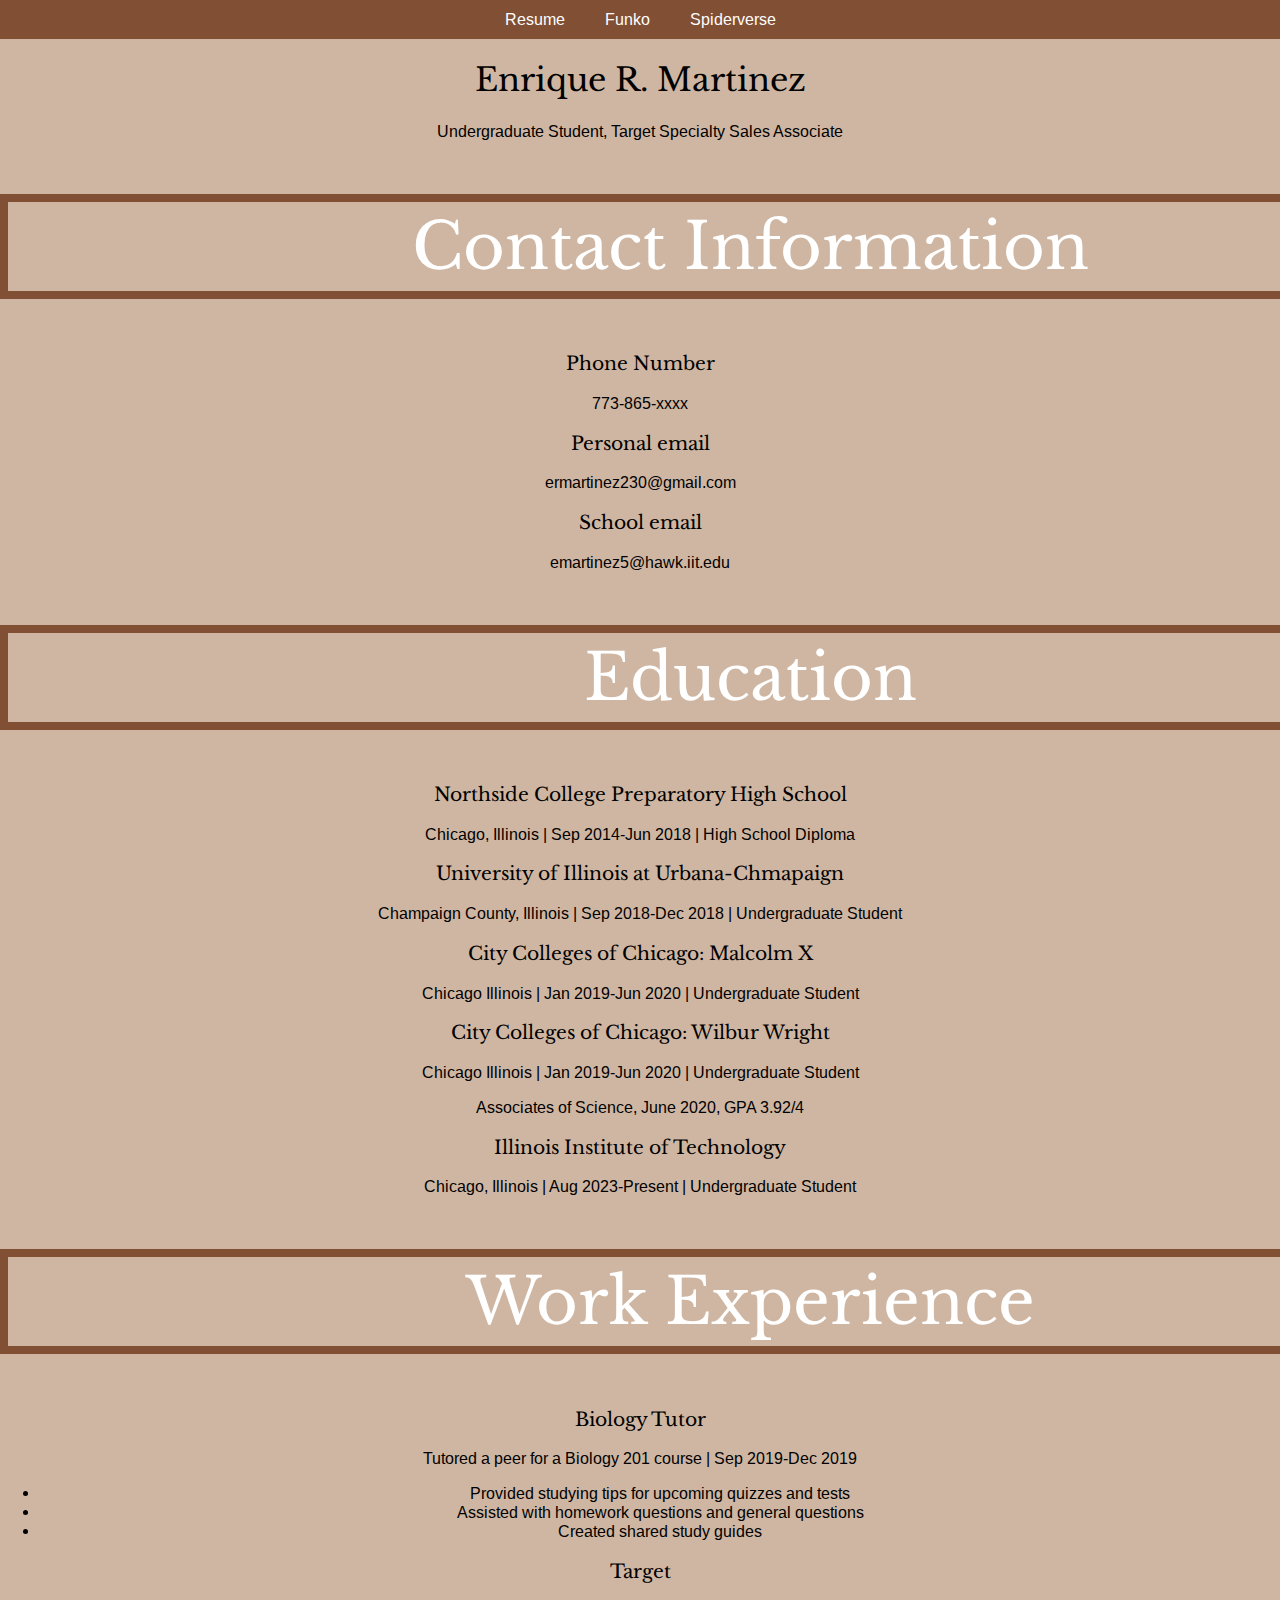
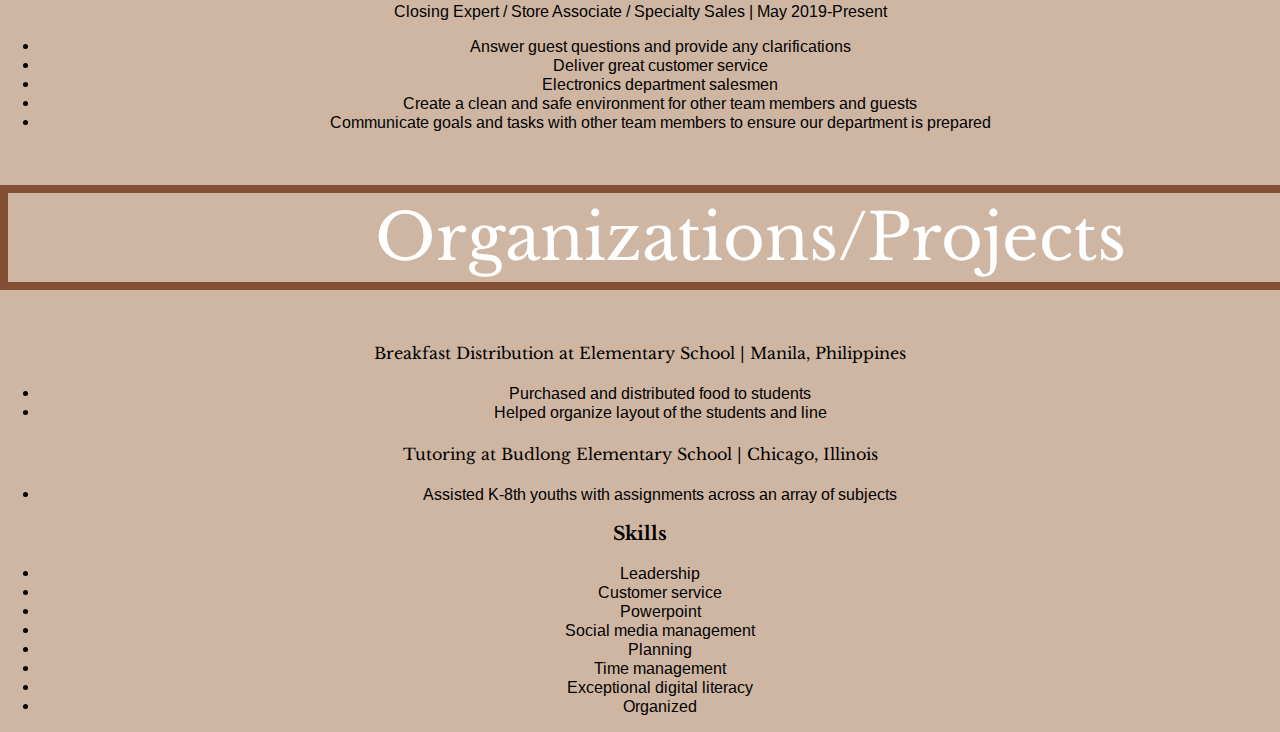
<file: index.html>
<!DOCTYPE html>
<html lang="en">
<head>
  <title>Enrique's Resume</title>
  <link rel="stylesheet" type="text/css" href="css/normalize.css"> 
  <link rel="stylesheet" href="css/style.css">
  <link rel="preconnect" href="https://fonts.googleapis.com">
  <link rel="preconnect" href="https://fonts.gstatic.com" crossorigin>
  <link href="https://fonts.googleapis.com/css2?family=Arimo&family=Libre+Baskerville:wght@700&display=swap" rel="stylesheet">
</head>
<body>
  <header>
    <nav id="main-navbar">
	<div id="navbar-container">
        <ul>
          <li> <a href="index.html">Resume</a></li>
          <li> <a href="funko.html">Funko</a></li>
          <li> <a href="spiderverse.html">Spiderverse</a></li>
        </ul>
	</div>
     </nav>
  </header>  
  <div class="center" >
  <h1>Enrique R. Martinez</h1>
    <p>Undergraduate Student, Target Specialty Sales Associate</p>
    <section id="contact">   
    <h2>Contact Information</h2>
    <h3>Phone Number</h3>
      <p>773-865-xxxx</p>
    <h3>Personal email</h3>
      <p>ermartinez230@gmail.com</p>
    <h3>School email</h3>
      <p>emartinez5@hawk.iit.edu</p>
    </section>
    <section id="educ">	
    <h2>Education</h2>
    <h3>Northside College Preparatory High School</h3>
      <p>Chicago, Illinois | Sep 2014-Jun 2018 | High School Diploma</p>   
    <h3>University of Illinois at Urbana-Chmapaign</h3>
      <p>Champaign County, Illinois | Sep 2018-Dec 2018 | Undergraduate Student</p>   
    <h3>City Colleges of Chicago: Malcolm X</h3>
      <p>Chicago Illinois | Jan 2019-Jun 2020 | Undergraduate Student</p>  
    <h3>City Colleges of Chicago: Wilbur Wright</h3>	        
      <p>Chicago Illinois | Jan 2019-Jun 2020 | Undergraduate Student</p> 	
      <p>Associates of Science, June 2020, GPA 3.92/4
    <h3>Illinois Institute of Technology</h3>		
      <p>Chicago, Illinois | Aug 2023-Present | Undergraduate Student</p>
    </section>
    <section id="work">
    <h2>Work Experience</h2>  
    <h3>Biology Tutor</h3>
      <p>Tutored a peer for a Biology 201 course | Sep 2019-Dec 2019</p>
        <ul>
          <li>Provided studying tips for upcoming quizzes and tests</li>
    	  <li>Assisted with homework questions and general questions</li>
    	  <li>Created shared study guides</li>
	</ul>
    <h3>Target</h3>	
      <p>Closing Expert / Store Associate / Specialty Sales | May 2019-Present</p>
        <ul>
          <li>Answer guest questions and provide any clarifications</li>
  	  <li>Deliver great customer service</li>
	  <li>Electronics department salesmen</li>
	  <li>Create a clean and safe environment for other team members and guests</li>
          <li>Communicate goals and tasks with other team members to ensure our department is prepared</li>
	</ul>
	</section>
	<section id="org">
    <h2>Organizations/Projects</h2>
    <h4>Breakfast Distribution at Elementary School | Manila, Philippines</h4>
      <ul>
        <li>Purchased and distributed food to students</li>
        <li>Helped organize layout of the students and line</li>
      </ul>  
      <h4>Tutoring at Budlong Elementary School | Chicago, Illinois</h4>
	<ul>
          <li>Assisted K-8th youths with assignments across an array of subjects</li>	
	</ul> 
	</section>
      <h3><strong>Skills</strong></h3>
        <ul>
          <li>Leadership</li>
          <li>Customer service</li>
          <li>Powerpoint</li>
          <li>Social media management</li>
          <li>Planning</li>
          <li>Time management</li>
          <li>Exceptional digital literacy</li>
          <li>Organized</li>	  
       </ul>
   </div> 	
 </body>
</html>
</file>
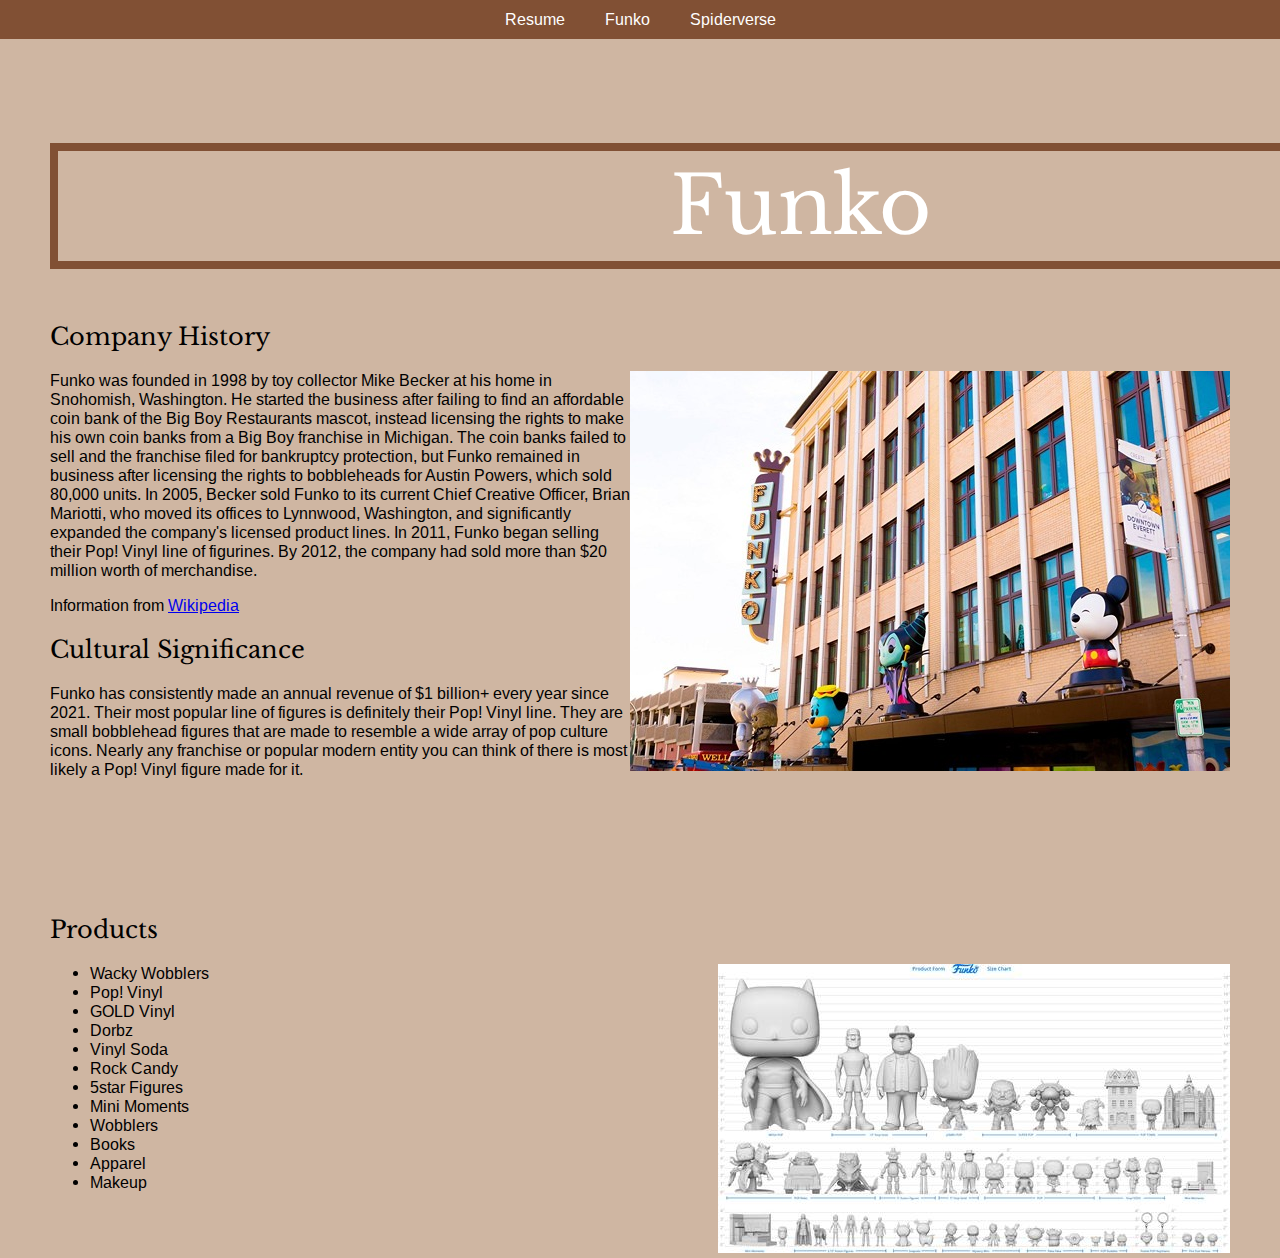
<file: funko.html>
<!DOCTYPE html>
<html lang="en">
<head>
  <title>Funko</title>
  <link rel="stylesheet" type="text/css" href="css/normalize.css"> 
  <link rel="stylesheet" href="css/style.css">
  <link rel="preconnect" href="https://fonts.googleapis.com">
  <link rel="preconnect" href="https://fonts.gstatic.com" crossorigin>
  <link href="https://fonts.googleapis.com/css2?family=Arimo&family=Libre+Baskerville:wght@700&display=swap" rel="stylesheet">  
</head>
<body>
  <header>
    <nav id="main-navbar">
    <div id="navbar-container">
      <ul>
        <li> <a href="index.html">Resume</a></li>
        <li> <a href="funko.html">Funko</a></li>
	<li> <a href="spiderverse.html">Spiderverse</a></li>
      </ul>
    </div>
    </nav>
  </header>
  <section id="funko">
  <h1>Funko</h1>
    <h2>Company History</h2>
    <img class="floatright" src="images/funkoHQ.jpg" alt="Outside of Funko HQ in Everett, Washington with large Funko pops around the building">
      <p>Funko was founded in 1998 by toy collector Mike Becker at his home in Snohomish, Washington. 
	  He started the business after failing to find an affordable coin bank of the Big Boy Restaurants mascot, 
	  instead licensing the rights to make his own coin banks from a Big Boy franchise in Michigan. The coin banks 
	  failed to sell and the franchise filed for bankruptcy protection, but Funko remained in business after licensing 
	  the rights to bobbleheads for Austin Powers, which sold 80,000 units. In 2005, Becker sold Funko to its 
	  current Chief Creative Officer, Brian Mariotti, who moved its offices to Lynnwood, Washington, and significantly 
	  expanded the company's licensed product lines. In 2011, Funko began selling their Pop! Vinyl line of 
	  figurines. By 2012, the company had sold more than $20 million worth of merchandise. </p>
      <p>Information from <a href="https://en.wikipedia.org/wiki/Funko#:~:text=Founded%20in%201998%20by%20Mike,Funko%20inc.&text=Everett%2C%20Washington%2C%20U.S.">Wikipedia</a></p>
    <h2>Cultural Significance</h2>
      <p>Funko has consistently made an annual revenue of $1 billion+ every year since 2021. Their most popular line of figures is 
      definitely their Pop! Vinyl line. They are small bobblehead figures that are made to resemble a wide array of pop culture icons.
      Nearly any franchise or popular modern entity you can think of there is most likely a Pop! Vinyl figure made for it. </p> 
    </section>	
    <section id="products">
    <h2 class="clearme">Products</h2>
    <img class="floatright" src="images/funkoSizes.jpg" alt="Image comparing the sizing of all of Funko's product lines">
	  <ul>
            <li>Wacky Wobblers</li>
	    <li>Pop! Vinyl</li>
	    <li>GOLD Vinyl</li>
	    <li>Dorbz</li>
	    <li>Vinyl Soda</li>
	    <li>Rock Candy</li>
	    <li>5star Figures</li>
	    <li>Mini Moments</li>
	    <li>Wobblers</li>
	    <li>Books</li>
	    <li>Apparel</li>
	    <li>Makeup</li>
	  </ul>
    </section>  	    
  </body>
</html>
</file>
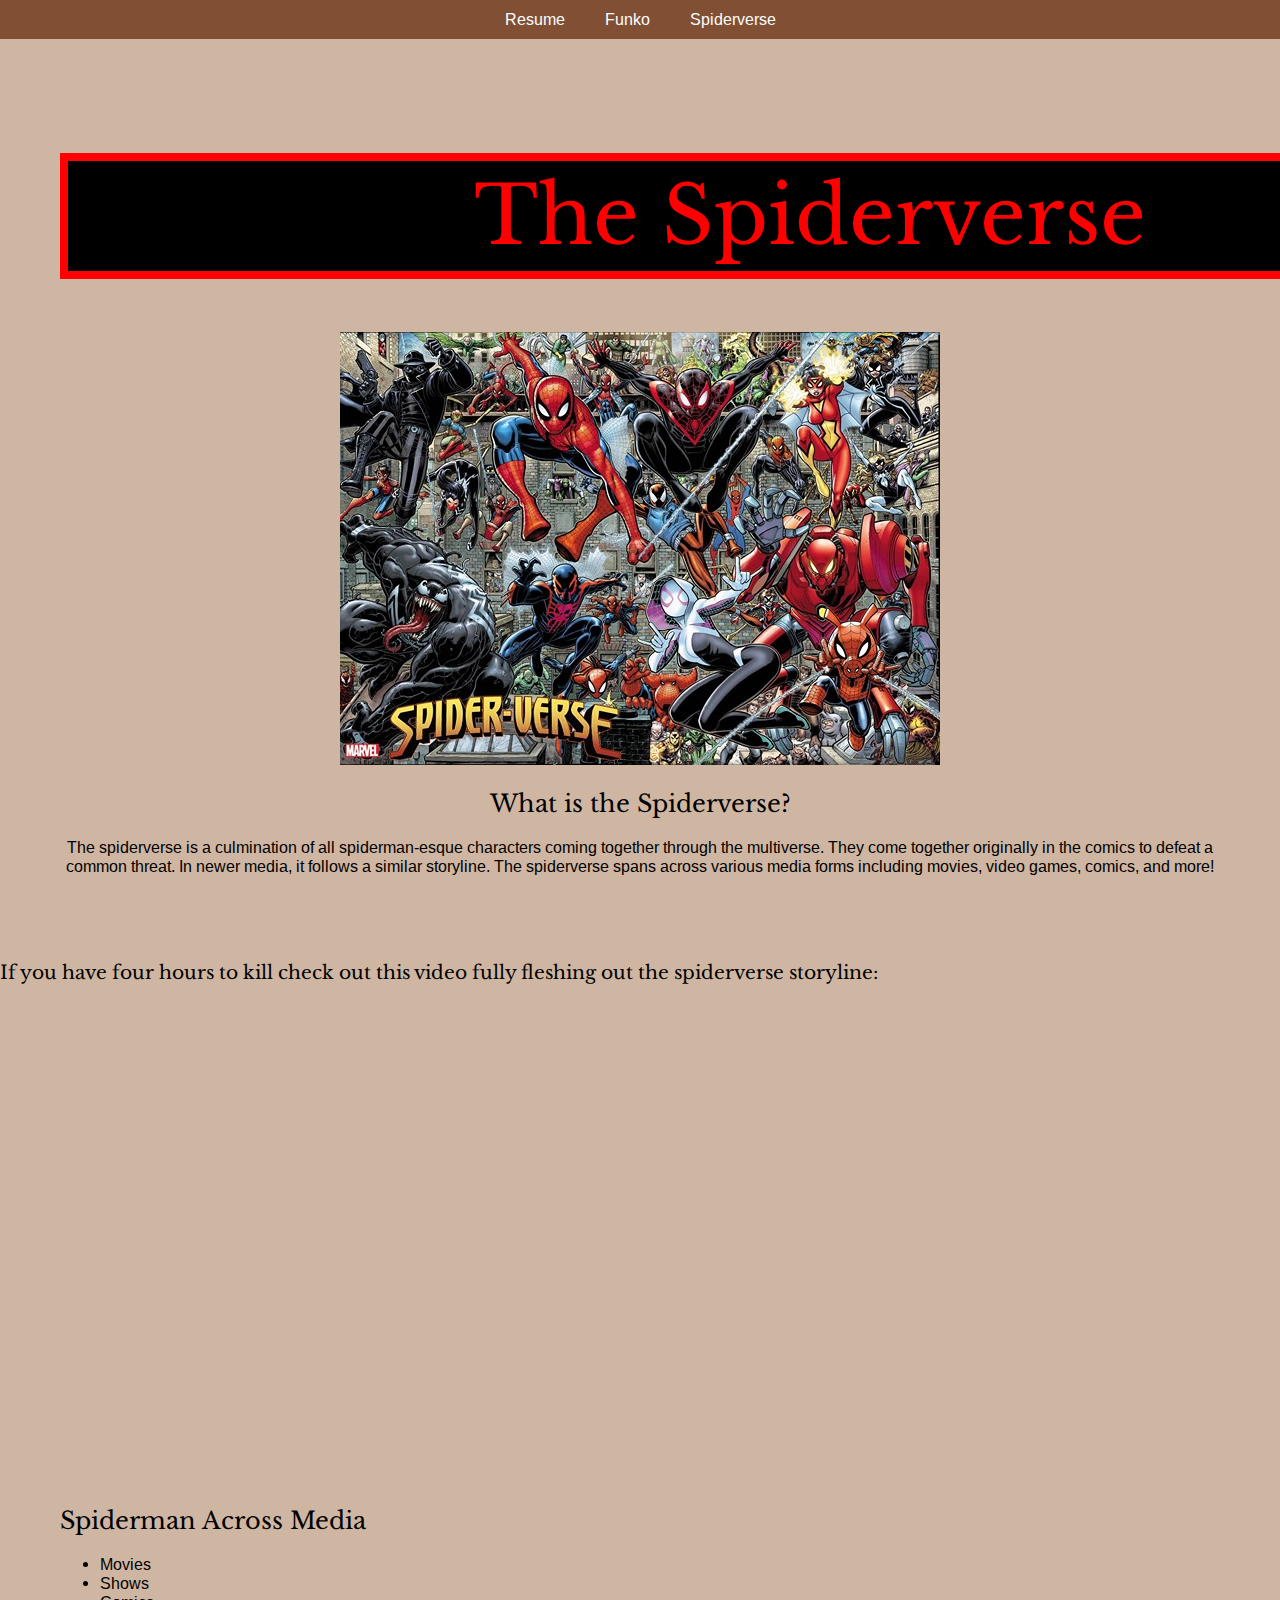
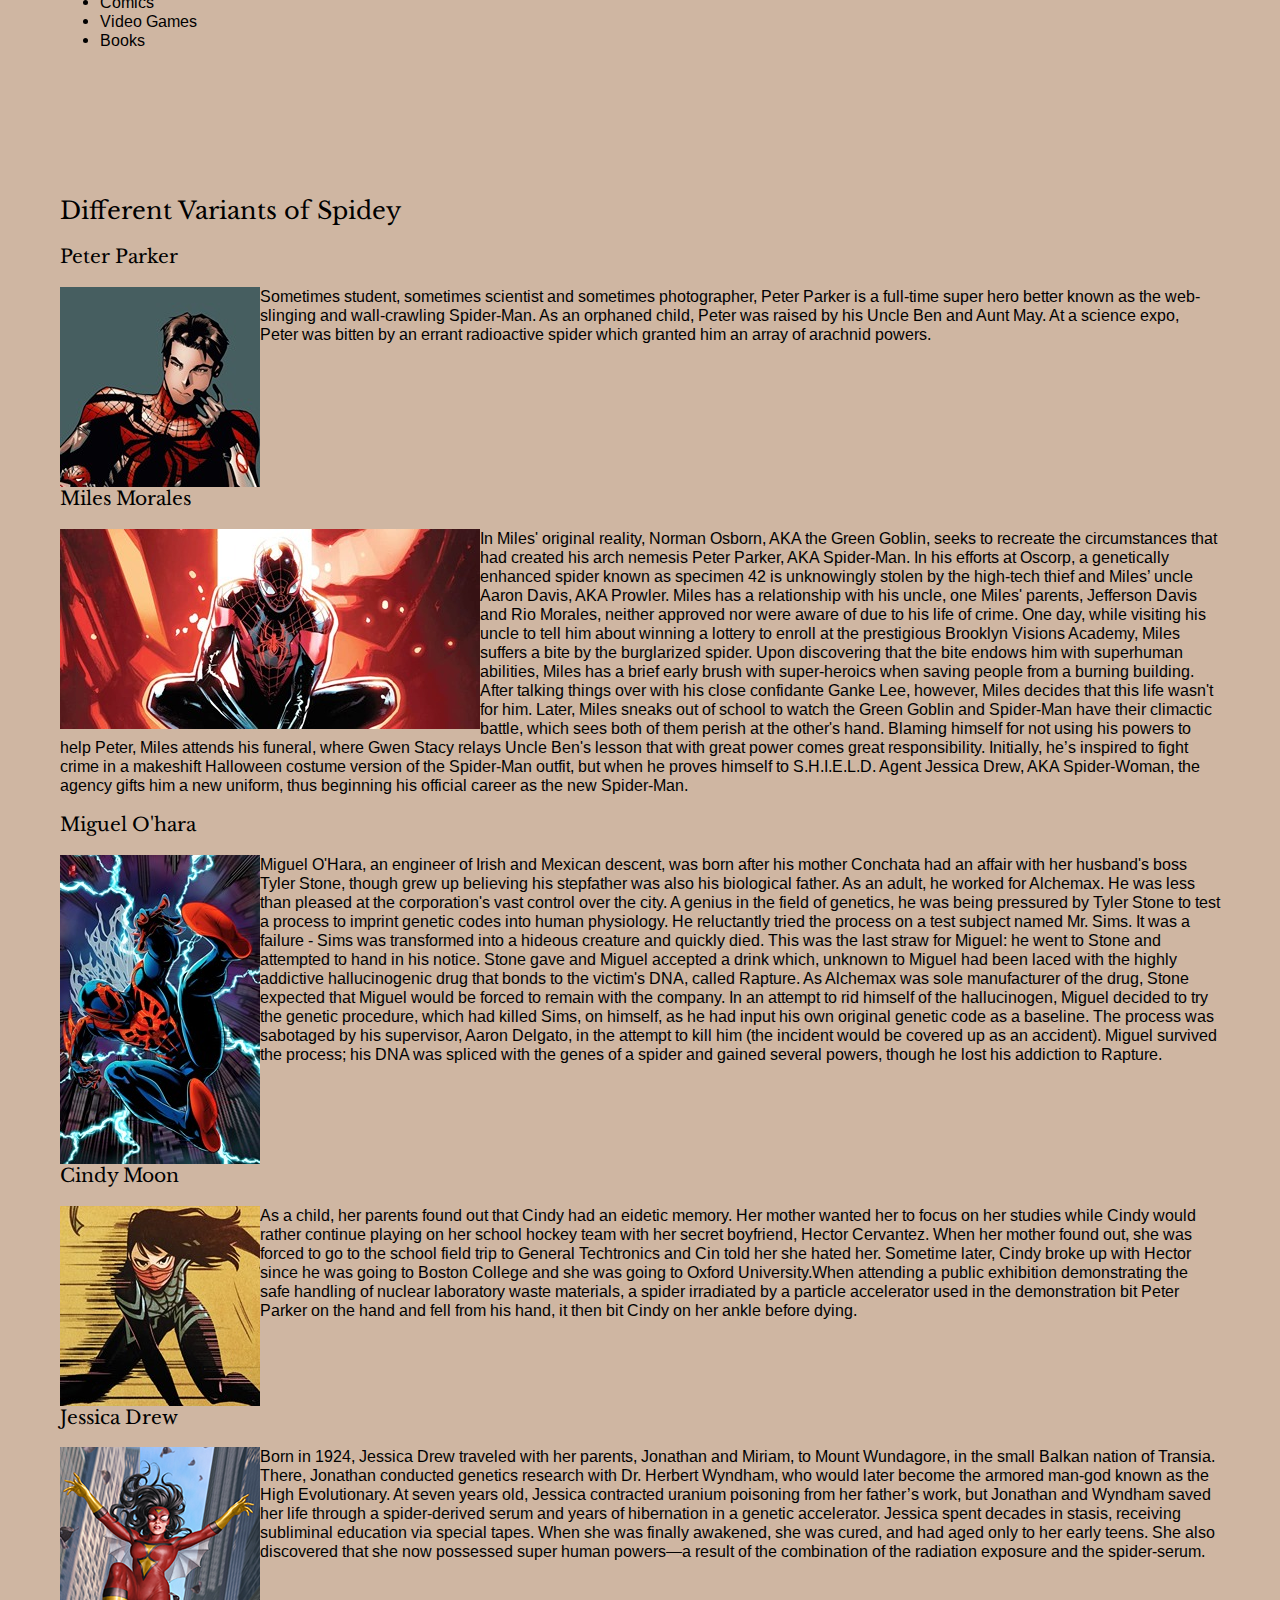
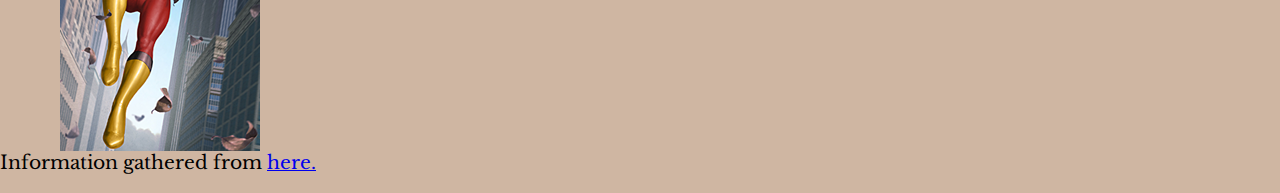
<file: spiderverse.html>
<!DOCTYPE html>
<html lang="en">
<head>
  <title>Spiderverse</title>
  <link rel="stylesheet" type="text/css" href="css/normalize.css"> 
  <link rel="stylesheet" href="css/style.css">
  <link rel="preconnect" href="https://fonts.googleapis.com">
  <link rel="preconnect" href="https://fonts.gstatic.com" crossorigin>
  <link href="https://fonts.googleapis.com/css2?family=Arimo&family=Libre+Baskerville:wght@700&display=swap" rel="stylesheet">  
</head>
<body>
  <header>
    <nav id="main-navbar">
      <div id="navbar-container">
        <ul>
          <li> <a href="index.html">Resume</a></li>
	  <li> <a href="funko.html">Funko</a></li>
	  <li> <a href="spiderverse.html">Spiderverse</a></li>
        </ul>
      </div>
    </nav>
  </header>
  <section id="spiderverse"> 
  <h1>The Spiderverse</h1>
    <div class="center">
    <img src="images/spiderverseMain.jpg" alt="spiderverse containing many variants of Spiderman and villains">
    <h2>What is the Spiderverse?</h2>
      <p>The spiderverse is a culmination of all spiderman-esque characters coming together through the multiverse. 
      They come together originally in the comics to defeat a common threat. In newer media, it follows a similar 
      storyline. The spiderverse spans across various media forms including movies, video games, comics, and more!</p>	
    </div>	
  </section> 	
  <h3>If you have four hours to kill check out this video fully fleshing out the spiderverse storyline: </h3>
    <iframe src="https://www.youtube.com/embed/958kipsyb3k?si=AhNYn9FzSfVUejqn" title="YouTube video player"  allow="accelerometer; autoplay; clipboard-write; encrypted-media; gyroscope; picture-in-picture; web-share" allowfullscreen> </iframe>	
  <section id="media">	
    <h2>Spiderman Across Media</h2>
      <ul>
        <li>Movies</li>
        <li>Shows</li>
        <li>Comics</li>
        <li>Video Games</li>
        <li>Books</li>    
      </ul>
  </section>  	
  <section id="spidey"> 	
    <h2>Different Variants of Spidey</h2>
      <h3>Peter Parker</h3>
      <img class="floatleft" src="images/peteSpider.jpg" alt="Peter Parker unmasked in his spider suit thinking">
	    <p>Sometimes student, sometimes scientist and sometimes photographer, Peter Parker is a full-time super hero 
	    better known as the web-slinging and wall-crawling Spider-Man. As an orphaned child, Peter was raised by his 
	    Uncle Ben and Aunt May. At a science expo, Peter was bitten by an errant radioactive spider which granted 
	    him an array of arachnid powers.</p>
      <h3 class="clearme">Miles Morales</h3>
      <img class="floatleft" src="images/milesSpider.jpg" alt="Miles Morales in Spiderman suit in action landing pose">
        <p>In Miles' original reality, Norman Osborn, AKA the Green Goblin, seeks to recreate the circumstances that had created his arch 
	        nemesis Peter Parker, AKA Spider-Man. In his efforts at Oscorp, a genetically enhanced spider known as specimen 42 is unknowingly 
		stolen by the high-tech thief and Miles’ uncle Aaron Davis, AKA Prowler. Miles has a relationship with his uncle, one Miles' parents, 
		Jefferson Davis and Rio Morales, neither approved nor were aware of due to his life of crime. One day, while visiting his uncle to tell him 
		about winning a lottery to enroll at the prestigious Brooklyn Visions Academy, Miles suffers a bite by the burglarized spider. Upon 
		discovering that the bite endows him with superhuman abilities, Miles has a brief early brush with super-heroics when saving people from 
		a burning building. After talking things over with his close confidante Ganke Lee, however, Miles decides that this life wasn't for him. 
		Later, Miles sneaks out of school to watch the Green Goblin and Spider-Man have their climactic battle, which sees both of them perish 
		at the other's hand. Blaming himself for not using his powers to help Peter, Miles attends his funeral, where Gwen Stacy relays Uncle Ben's 
		lesson that with great power comes great responsibility. Initially, he’s inspired to fight crime in a makeshift Halloween costume version of 
		the Spider-Man outfit, but when he proves himself to S.H.I.E.L.D. Agent Jessica Drew, AKA Spider-Woman, the agency gifts him a new uniform, 
		thus beginning his official career as the new Spider-Man.</p>
      <h3 class="clearme">Miguel O'hara</h3>
      <img class="floatleft" src="images/miguelSpider.jpg" alt="Miguel O'hara in Spiderman suit flying through the air with lightning in the background">
        <p>Miguel O'Hara, an engineer of Irish and Mexican descent, was born after his mother Conchata had an affair with her 
	    husband's boss Tyler Stone, though grew up believing his stepfather was also his biological father. 
	    As an adult, he worked for Alchemax. He was less than pleased at the corporation's vast control over the city. A 
	    genius in the field of genetics, he was being pressured by Tyler Stone to test a process to imprint genetic codes into 
	    human physiology. He reluctantly tried the process on a test subject named Mr. Sims. It was a failure - Sims was transformed 
	    into a hideous creature and quickly died. This was the last straw for Miguel: he went to Stone and attempted to hand in his 
	    notice. Stone gave and Miguel accepted a drink which, unknown to Miguel had been laced with the highly addictive 
	    hallucinogenic drug that bonds to the victim's DNA, called Rapture. As Alchemax was sole manufacturer of the drug, 
	    Stone expected that Miguel would be forced to remain with the company. In an attempt to rid himself of the hallucinogen, 
	    Miguel decided to try the genetic procedure, which had killed Sims, on himself, as he had input his own original genetic 
	    code as a baseline. The process was sabotaged by his supervisor, Aaron Delgato, in the attempt to kill him (the incident 
	    would be covered up as an accident). Miguel survived the process; his DNA was spliced with the genes of a spider and gained 
	    several powers, though he lost his addiction to Rapture.</p>
      <h3 class="clearme">Cindy Moon</h3>
      <img class="floatleft" src="images/silkSpider.jpg" alt="Cindy Moon in spiderwoman suit quickly evading debris">
        <p>As a child, her parents found out that Cindy had an eidetic memory. Her mother wanted her to focus on her studies 
	    while Cindy would rather continue playing on her school hockey team with her secret boyfriend, Hector Cervantez. When 
	    her mother found out, she was forced to go to the school field trip to General Techtronics and Cin told her she hated 
	    her. Sometime later, Cindy broke up with Hector since he was going to Boston College and she was going to Oxford 
	    University.When attending a public exhibition demonstrating the safe handling of nuclear laboratory waste materials, 
	    a spider irradiated by a particle accelerator used in the demonstration bit Peter Parker on the hand and fell from 
	    his hand, it then bit Cindy on her ankle before dying.</p>
      <h3 class="clearme">Jessica Drew</h3>
      <img class="floatleft" src="images/jessicaSpider.png" alt="Jessica Drew in Spiderwoman suit falling with leaves around her">
        <p>Born in 1924, Jessica Drew traveled with her parents, Jonathan and Miriam, to Mount Wundagore, in the small
	    Balkan nation of Transia. There, Jonathan conducted genetics research with Dr. Herbert Wyndham, who would later 
	    become the armored man-god known as the High Evolutionary. At seven years old, Jessica contracted uranium 
	    poisoning from her father’s work, but Jonathan and Wyndham saved her life through a spider-derived serum and 
	    years of hibernation in a genetic accelerator. Jessica spent decades in stasis, receiving subliminal education 
	    via special tapes. When she was finally awakened, she was cured, and had aged only to her early teens. She also 
	    discovered that she now possessed super human powers—a result of the combination of the radiation exposure and 
	    the spider-serum.</p>
  </section>  	
  <h3 class="clearme">Information gathered from <a href="https://www.marvel.com/">here.</a></h3>
</html>
</file>
<file: css/style.css>
body{
  background-color: #cfb6a2; 	
}
#main-navbar {
  background-color: #815034;
  overflow: hidden;	
}
#navbar-container {
  float: left;	
  width: 100%;
  position: relative; 	
}
#main-navbar ul {
  list-style-type: none;	
  margin: 0;
  padding: 0;
  position: relative;
  left: 50%;
  float: left;	
}
#main-navbar ul li {
  float: left;	
  position: relative;
  right: 50%;
  display: block; 	
}
#main-navbar ul li a {
  display: block;
  padding: 10px 20px;
  color: #fff;
  text-decoration: none;	
}
#main-navbar ul li a:hover {
  background-color: #4a2c2a;  	
}
h1{
  font-family: 'Libre Baskerville', serif;
  font-weight: 400;  
}
h2, h3, h4{
  font-family: 'Libre Baskerville', serif;
  font-weight: 300;
}
p, li {
  font-family: 'Arimo', sans-serif;	
}
#funko, #products, #cultural-sig {
  display: block;
  margin: 0;
  padding: 50px;
  border: 0;
}
#funko h1{
  color: white;
  font-size:5em;
  border: 8px solid #815034;
  box-sizing: border-box;
  padding: 5px 10px 5px 10px;
  margin-right: auto;
  margin-left: auto;
  width: 1500px;
  text-align: center;
}
#spiderverse, #media, #spidey  {
  display: block;
  margin: 10px;
  padding: 50px;
  border: 100px;	
}
#spiderverse h1{
  background: black;
  color: red;
  font-size: 5em;
  border: 8px solid red;
  box-sizing: border-box;
  padding: 5px 10px 5px 10px;
  margin-right: auto;
  margin-left: auto;
  width: 1500px;
  text-align: center;
}
#contact h2, #educ h2, #work h2, #org h2  {
  color: white;
  font-size: 4em;
  border: 8px solid #815034;
  box-sizing: border-box;
  padding: 5px 10px 5px 10px;
  margin-right: auto;
  margin-left: auto;
  width: 1500px;
  text-align: center;
}
iframe{
  text-align: center;	
  height: 300px;
  width: 500px;
  position: static;
  border: 0;  
  margin: 10px;
  padding: 50px;
  border: 100px;	  
}
.center{
  text-align: center;
}
.floatleft{
  float: left;
}
.floatright {
  float: right;
}
.clearme {
  clear: both;
}
</file>
